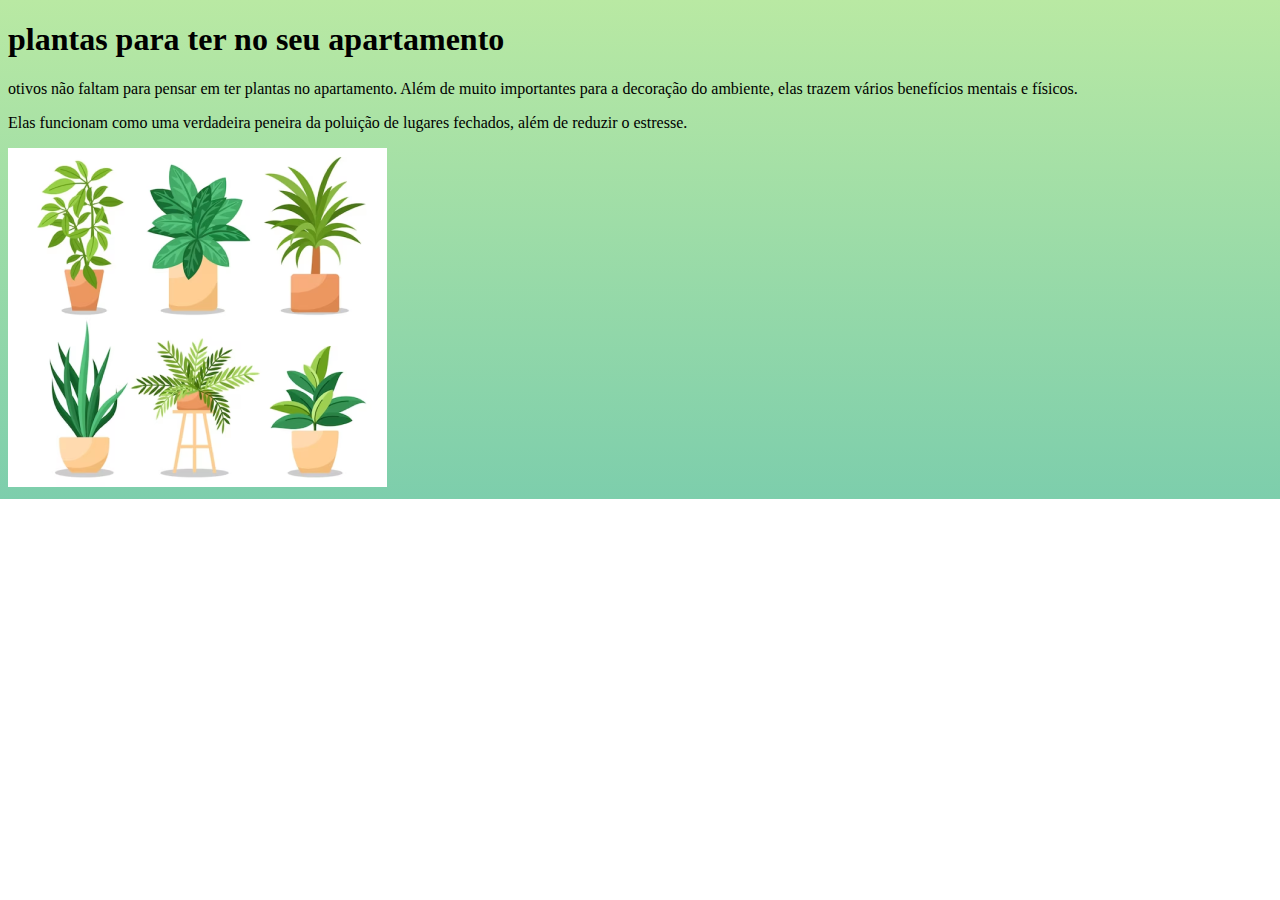
<file: reposit-rio-main/index.html>
<!DOCTYPE html>
<html lang="pt-br">
<head>
    <meta charset="UTF-8">
    <meta name="viewport" content="width=device-width, initial-scale=1.0">
    <title>plantinhas para ap</title>
    <link rel="stylesheet" href="style.css">
</head>
<body>
    <header>
       <h1>plantas para ter no seu apartamento</h1>  
</header>
<section class="escola">
    <div class="escola-div-conteudo">
        <p class="escola-texto-um">otivos não faltam para pensar em ter plantas no apartamento. Além de muito importantes para a decoração do ambiente, elas trazem vários benefícios mentais e físicos.</p>
            <p class="escola-texto-dois">Elas funcionam como uma verdadeira peneira da poluição de lugares fechados, além de reduzir o estresse.</p>
    </div>
    <img class="escola-imagem" src="image 1.png">
</section>


</body>
</html>
</file>
<file: reposit-rio-main/style.css>
body{
    background:linear-gradient(#B9E9A3, #7DCEAC);
    background-repeat: no-repeat;
}
</file>
